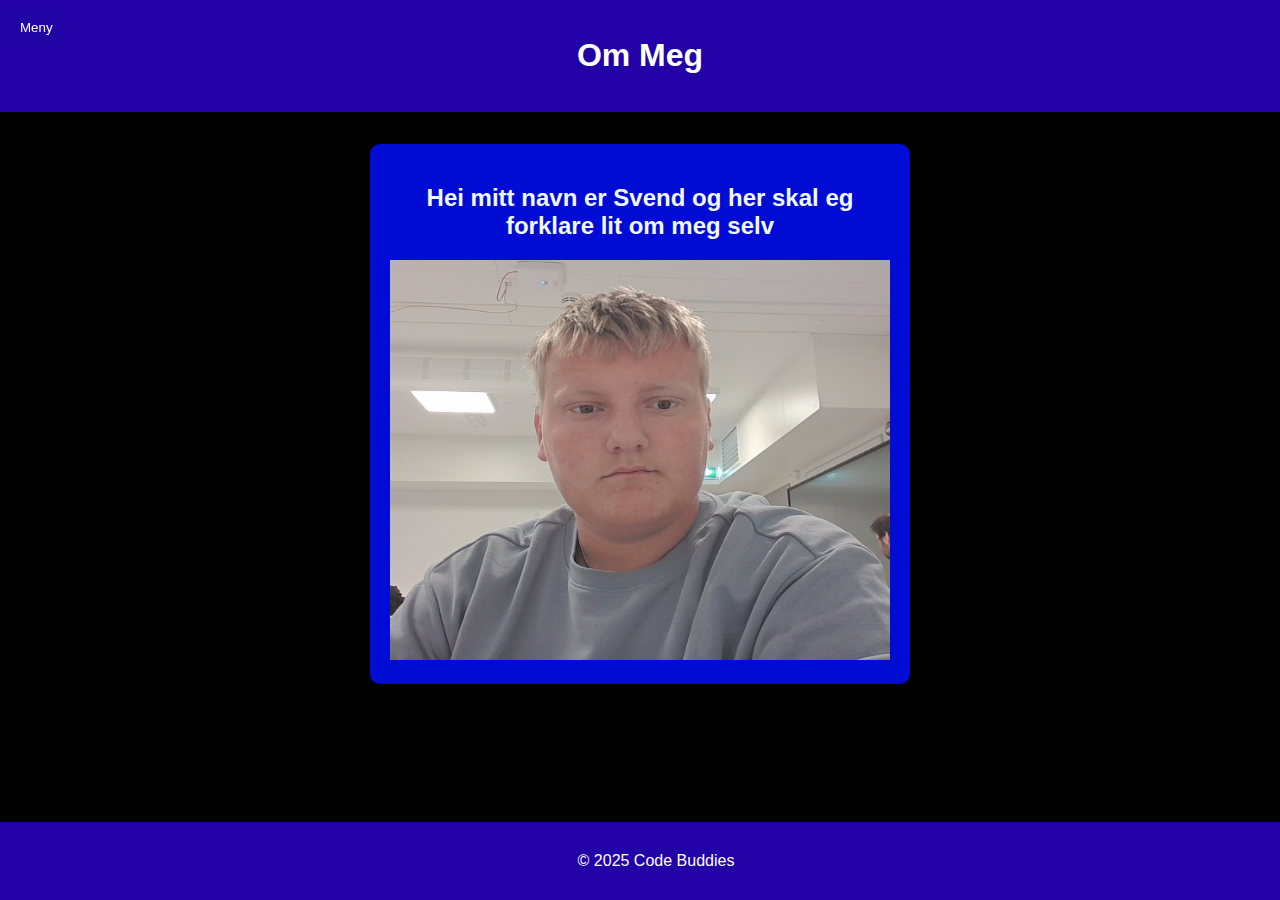
<file: html om meg.html>
<!DOCTYPE html>
<html lang="no">
<head>
    <meta charset="UTF-8">
    <meta name="viewport" content="width=device-width, initial-scale=1.0">
    <title>Om Meg</title>
    <link rel="stylesheet" href="css/css om meg.css">
</head>
<body>
    <header>
        <h1>Om Meg</h1>
        <div id="menu-placeholder"></div>
    </header>
    
    <div id="namn">
        <h2> Hei mitt navn er Svend og her skal eg forklare lit om meg selv</h2>
        <img src="/bilder/bilde av meg.jpg" alt="bilde av meg" width="500" height="400">
    </div>

    

    <footer>
        <p>&copy; 2025 Code Buddies</p>
    </footer>
</body>
<script>
    fetch("menu.html")
        .then(res => res.text())
        .then(html => document.getElementById("menu-placeholder").innerHTML = html);

    document.addEventListener('click', e => {
        const menu = document.getElementById('dropdownMenu');
        const button = document.querySelector('.menu-button');
        if (menu && button && !menu.contains(e.target) && !button.contains(e.target)) {
            menu.style.display = 'none';
        }
    });

    function toggleMenu() {
        const menu = document.getElementById('dropdownMenu');
        if (menu) menu.style.display = menu.style.display === 'block' ? 'none' : 'block';
    }
</script>
</html>
</file>
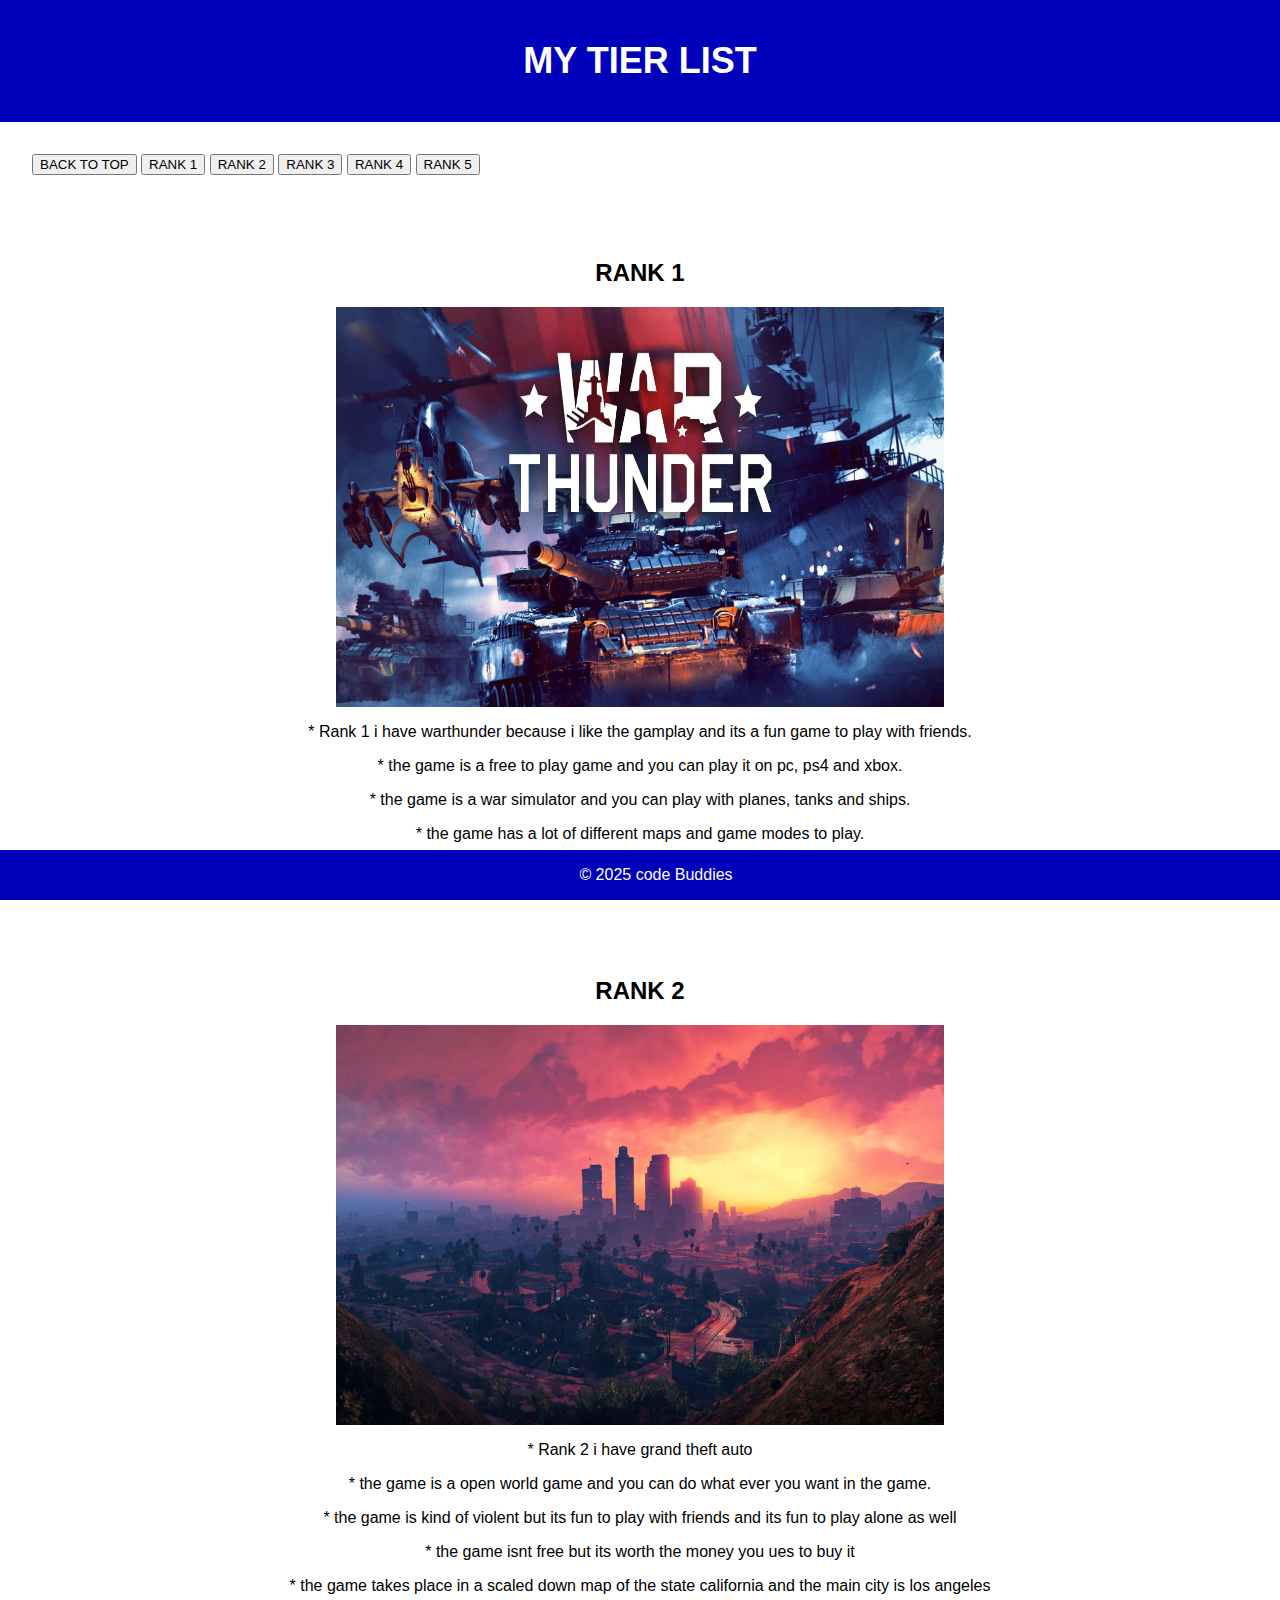
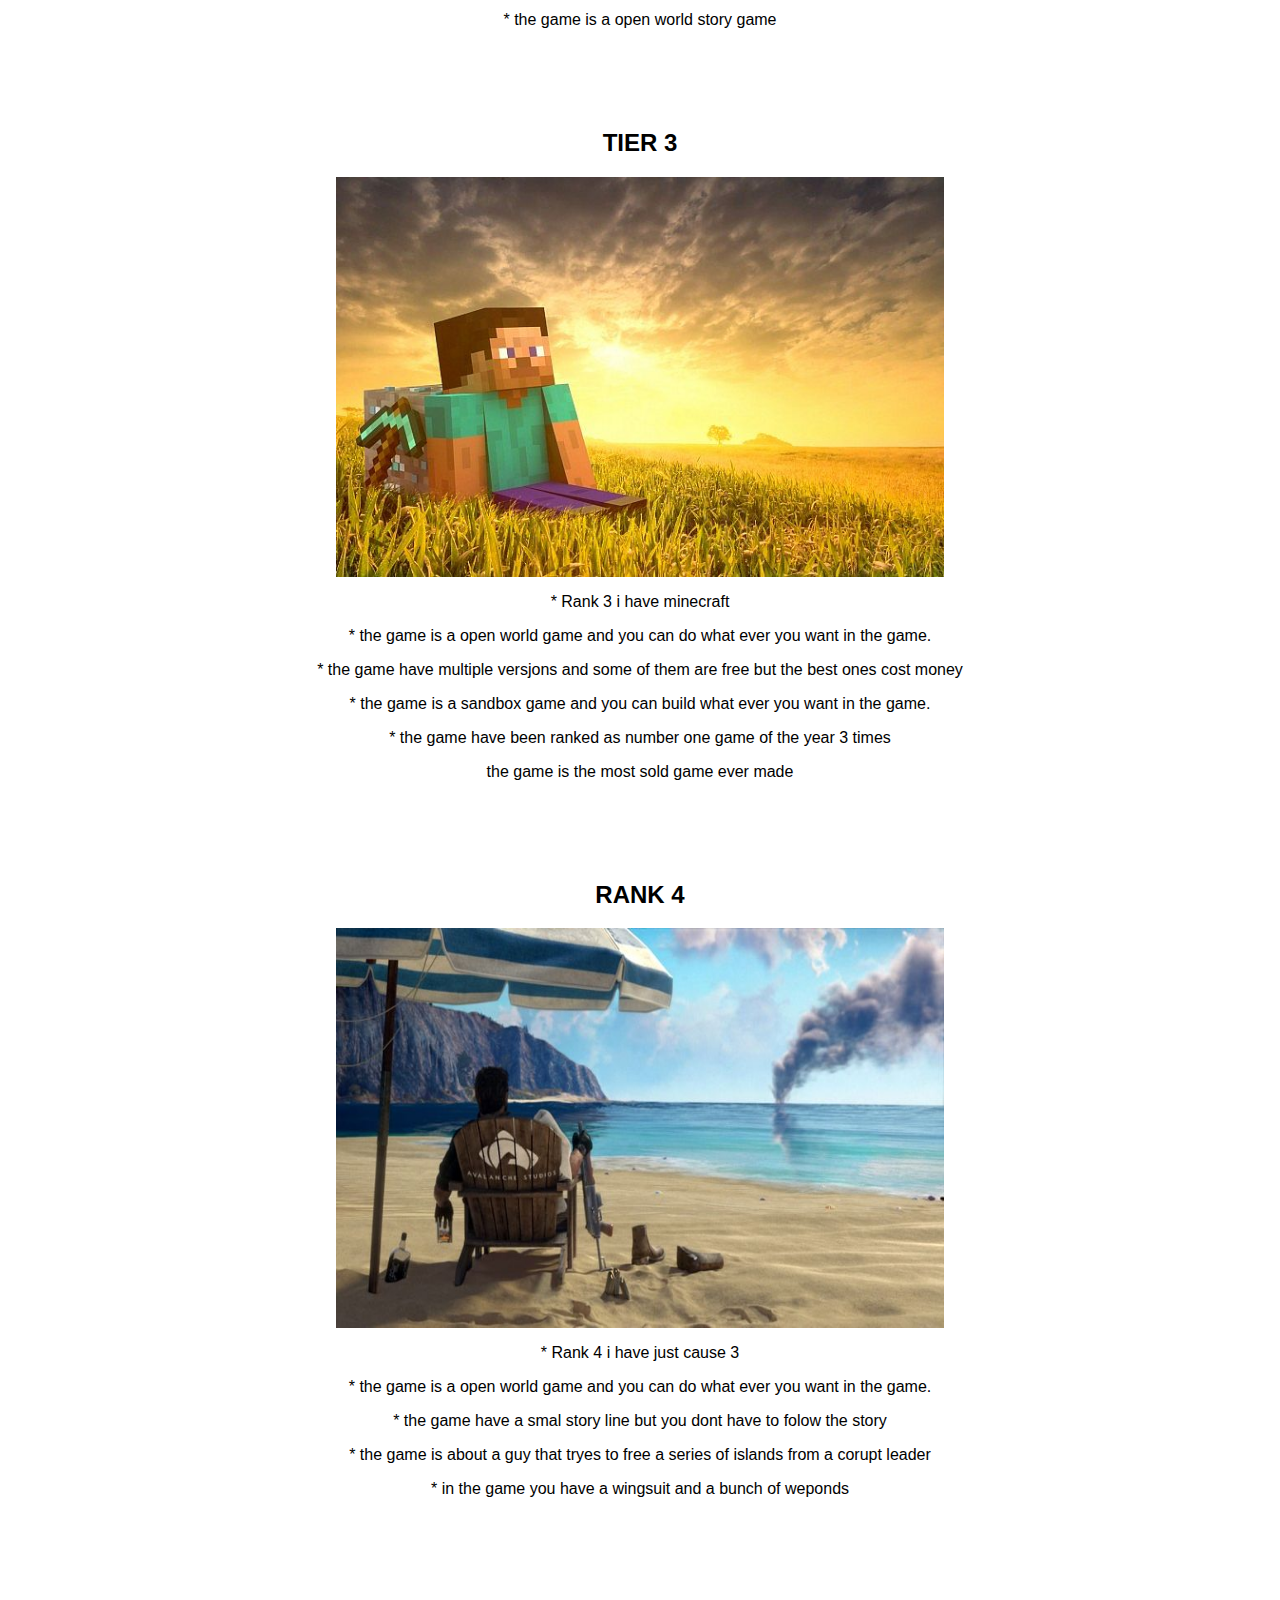
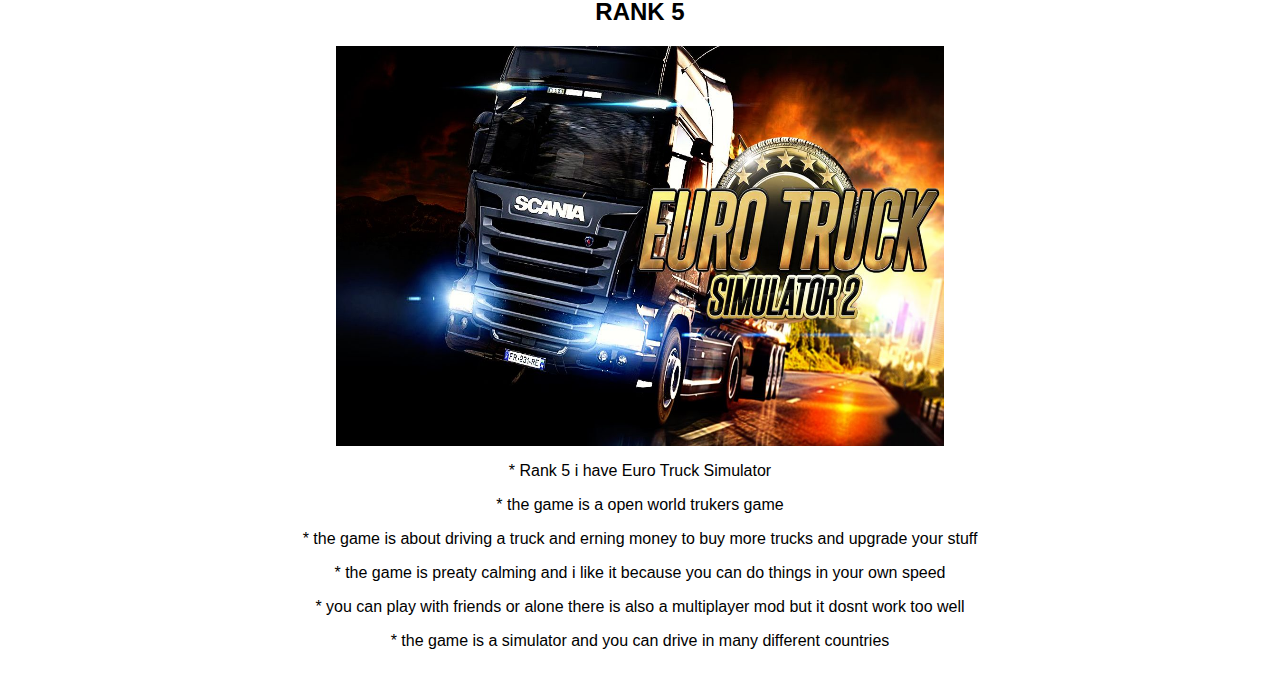
<file: nettside.html>
<!DOCTYPE html>
<html lang="en">
<head>
    <meta charset="UTF-8">
    <meta name="viewport" content="width=device-width, initial-scale=1.0">
    <title>MY TIER LIST</title>
    <link rel="stylesheet" href="main css.css">
</head>
<body>
    <header id="header">
        <font color="white" size="4">
        <h1> MY TIER LIST</h1>
        <nav class="dropdown-menu">
            <button class="menu-button" face="Arial">Meny</button>
            <ul class="menu-list">
                <li><a href="top 10 games.html">TOP 10 GAMES</a></li>
            </ul>
        </nav>
    </font>
    </header>
    <section class="button-section" face="Arial">
        <button onclick="document.getElementById('header').scrollIntoView({behavior: 'smooth'});">BACK TO TOP</button>
        <button onclick="document.getElementById('section1').scrollIntoView({behavior: 'smooth'});">RANK 1</button>
        <button onclick="document.getElementById('section2').scrollIntoView({behavior: 'smooth'});">RANK 2</button>
        <button onclick="document.getElementById('section3').scrollIntoView({behavior: 'smooth'});">RANK 3</button>
        <button onclick="document.getElementById('section4').scrollIntoView({behavior: 'smooth'});">RANK 4</button>
        <button onclick="document.getElementById('section5').scrollIntoView({behavior: 'smooth'});">RANK 5</button>
    </section>

    <div class="content-info">
    <section id="section1">
        <h2>RANK 1</h2>
    <img src="bilder/warthunder'.jpg" alt="Warthunder" width="500" height="400">
    <p> * Rank 1 i have warthunder because i like the gamplay and its a fun game to play with friends.
    </p> <p> * the game is a free to play game and you can play it on pc, ps4 and xbox.
    </p>   <p> * the game is a war simulator and you can play with planes, tanks and ships.
    </p> <p> * the game has a lot of different maps and game modes to play.</p>
    <p> * the game is also fun to play alone and got many diferent ways to play</p>
</section>
</div>

    <section id="section2">
        <div class="content">
        <h2> RANK 2 </h2>
    <img src="bilder/gta.jpg" alt="GRAND THEFT AUTO" width="500" height="400">
    <p>* Rank 2 i have grand theft auto</p>
    <p>* the game is a open world game and you can do what ever you want in the game.</p>
    <p>* the game is kind of violent but its fun to play with friends and its fun to play alone as well</p>
    <p>* the game isnt free but its worth the money you ues to buy it</p>
    <p>* the game takes place in a scaled down map of the state california and the main city is los angeles</p>
    <p>* the game is a open world story game</p>
</div>
</section>

    <section id="section3">
    <div>
        <h2>TIER 3</h2>
        <img src="bilder/minecraft.jpg" alt="Minecraft" width="500" height="400">
        <p>* Rank 3 i have minecraft</p>
        <p>* the game is a open world game and you can do what ever you want in the game.</p>
        <p>* the game have multiple versjons and some of them are free but the best ones cost money</p>
        <p>* the game is a sandbox game and you can build what ever you want in the game.</p>
        <p>* the game have been ranked as number one game of the year 3 times</p>
        <p>the game is the most sold game ever made</p>
    </div>
    </section>

    <section id="section4">
        <div>
        <h2>RANK 4</h2>
        <img src="bilder/just cause 3.jpg" alt="just cause 3" width="500" height="400">
        <p>* Rank 4 i have just cause 3</p>
        <p>* the game is a open world game and you can do what ever you want in the game.</p>
        <p>* the game have a smal story line but you dont have to folow the story</p>
        <p>* the game is about a guy that tryes to free a series of islands from a corupt leader</p>
        <p>* in the game you have a wingsuit and a bunch of weponds </p>
    </div>
    </section>

    <section id="section5">
        <div>
        <h2>RANK 5</h2>
        <img src="bilder/ets.jpg" alt="Euro Truck Simulator" width="500" height="400">
        <p>* Rank 5 i have Euro Truck Simulator</p>
        <p>* the game is a open world trukers game</p>
        <p>* the game is about driving a truck and erning money to buy more trucks and upgrade your stuff</p>
        <p>* the game is preaty calming and i like it because you can do things in your own speed</p>
        <p>* you can play with friends or alone there is also a multiplayer mod but it dosnt work too well</p>
        <p>* the game is a simulator and you can drive in many different countries</p>        

    </section>
    <footer>
        © 2025 code Buddies
    </footer>

    <script src="javaskript main.js"></script>


</body>
</html>
</file>
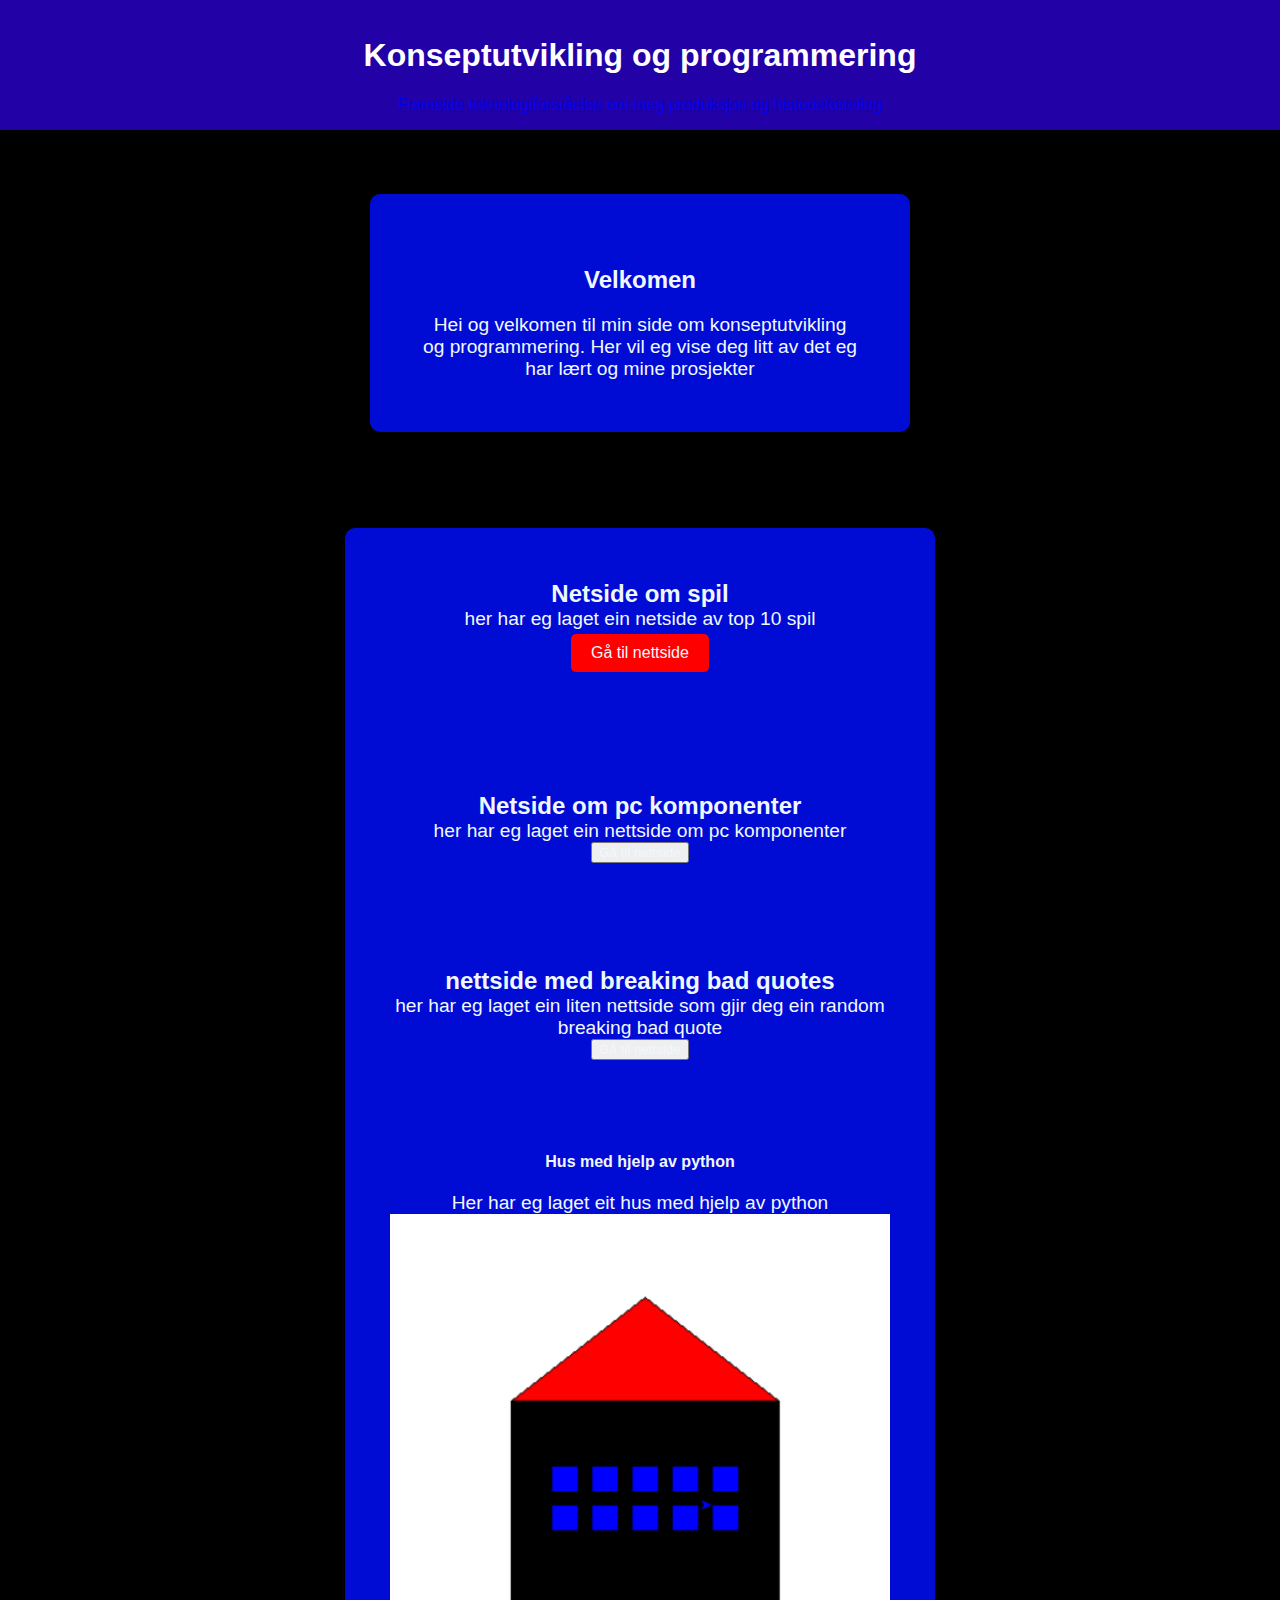
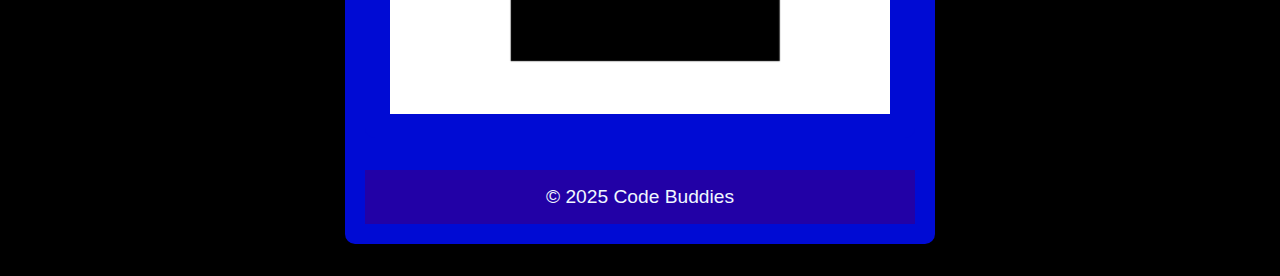
<file: programmering.html>
<!DOCTYPE html>
<html lang="no">
<head>
    <meta charset="UTF-8">
    <meta name="viewport" content="width=device-width, initial-scale=1.0">
    <title>Min Portefølje</title>
    <link rel="stylesheet" href="css/main css.css">
</head>
<body>
    
    <header>
        <h1>Konseptutvikling og programmering</h1>
    <div class="link-box">
        <a href="index.html">Framside</a>
        <a href="teknologiforståelse.html">teknologiforståelse</a>
         <a href="html om meg.html">om meg</a>
          <a href="produksjon.html">produksjon og historieforteling</a>
    </div>
    </header>
    <section id="welcome">
<div id="container">
    <section id="about">
        <h2 id="velcomen">Velkomen</h2>
        <p>Hei og velkomen til min side om konseptutvikling og programmering. Her vil eg vise deg litt av det eg har lært og mine prosjekter</p>    
    </section>
</div>
</section>
<section id="basisnett">
    <section id="projects" >
            <h3>Netside om spil</h3>
            <p>her har eg laget ein netside av top 10 spil</p>
            <button class="netside_om_spel" onclick="location.href='nettside.html'">Gå til nettside</button>
    </section>

    <section id="basisnett">
    <section id="projects" >
            <h3>Netside om pc komponenter</h3>
            <p>her har eg laget ein nettside om pc komponenter</p>
            <button class="pc-componenter" onclick="location.href='html fil.html'">Gå til nettside</button>
    </section>
</section>

<section id="basisnett">
    <h3>nettside med breaking bad quotes</h3>
    <p>her har eg laget ein liten nettside som gjir deg ein random breaking bad quote</p>
    <button class="pc-componenter" onclick="location.href='breaking bad quotes.html'">Gå til nettside</button>

</section>
<section id="basisnett">
    <h4>Hus med hjelp av python</h4>
    <p>Her har eg laget eit hus med hjelp av python</p>
    <img src="bilder/python.png" alt="hus med hjelp av python" width="500" height="500">
</section>

    <footer>
        <p>&copy; 2025 Code Buddies</p>
    </footer>

    <script>
        fetch("menu.html")
            .then(res => res.text())
            .then(html => {
                const tempDiv = document.createElement('div');
                tempDiv.innerHTML = html;
                const linkToRemove = tempDiv.querySelector('a[href="programmering.html"]');
                if (linkToRemove) linkToRemove.remove();
                document.getElementById("menu-placeholder").innerHTML = tempDiv.innerHTML;
            });
    
        document.addEventListener('click', e => {
            const menu = document.getElementById('dropdownMenu');
            const button = document.querySelector('.menu-button');
            if (menu && button && !menu.contains(e.target) && !button.contains(e.target)) {
                menu.style.display = 'none';
            }
        });
    
        function toggleMenu() {
            const menu = document.getElementById('dropdownMenu');
            if (menu) menu.style.display = menu.style.display === 'block' ? 'none' : 'block';
        }
    </script>

</body>
</html>
</file>
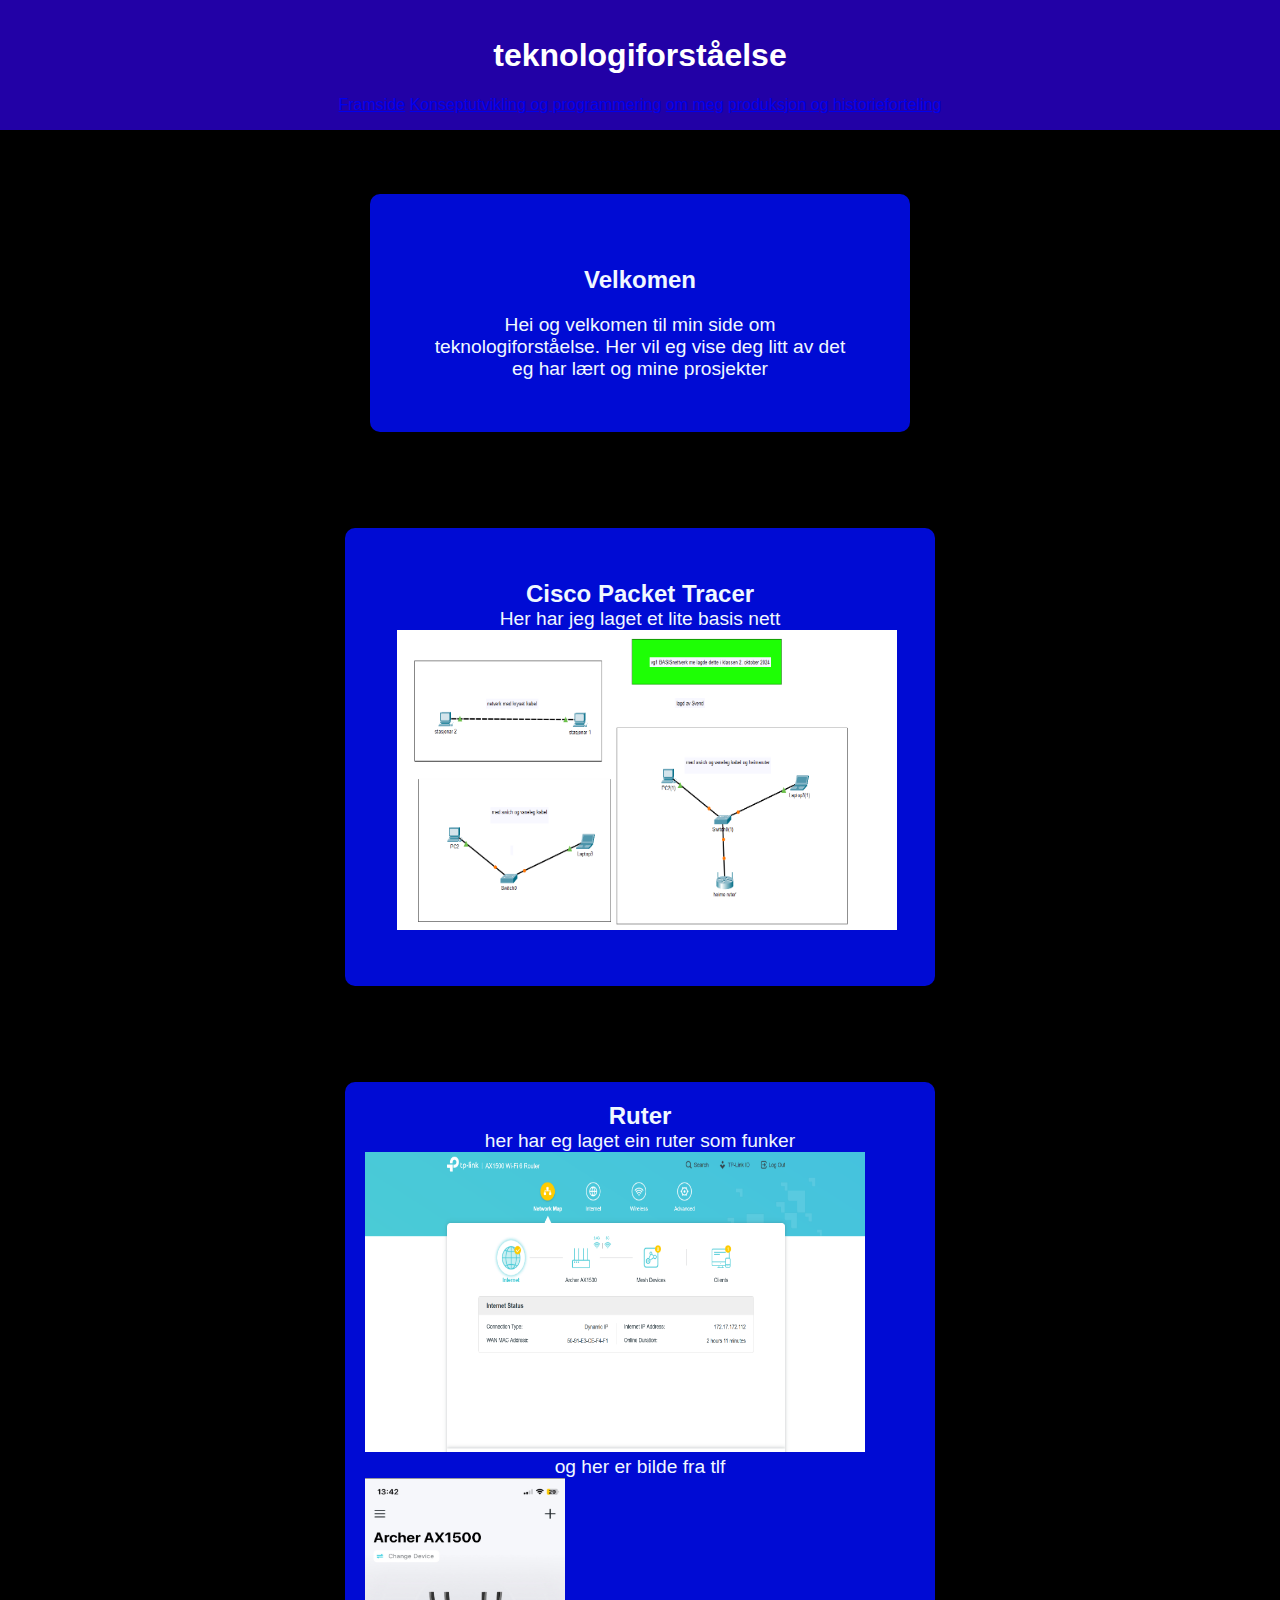
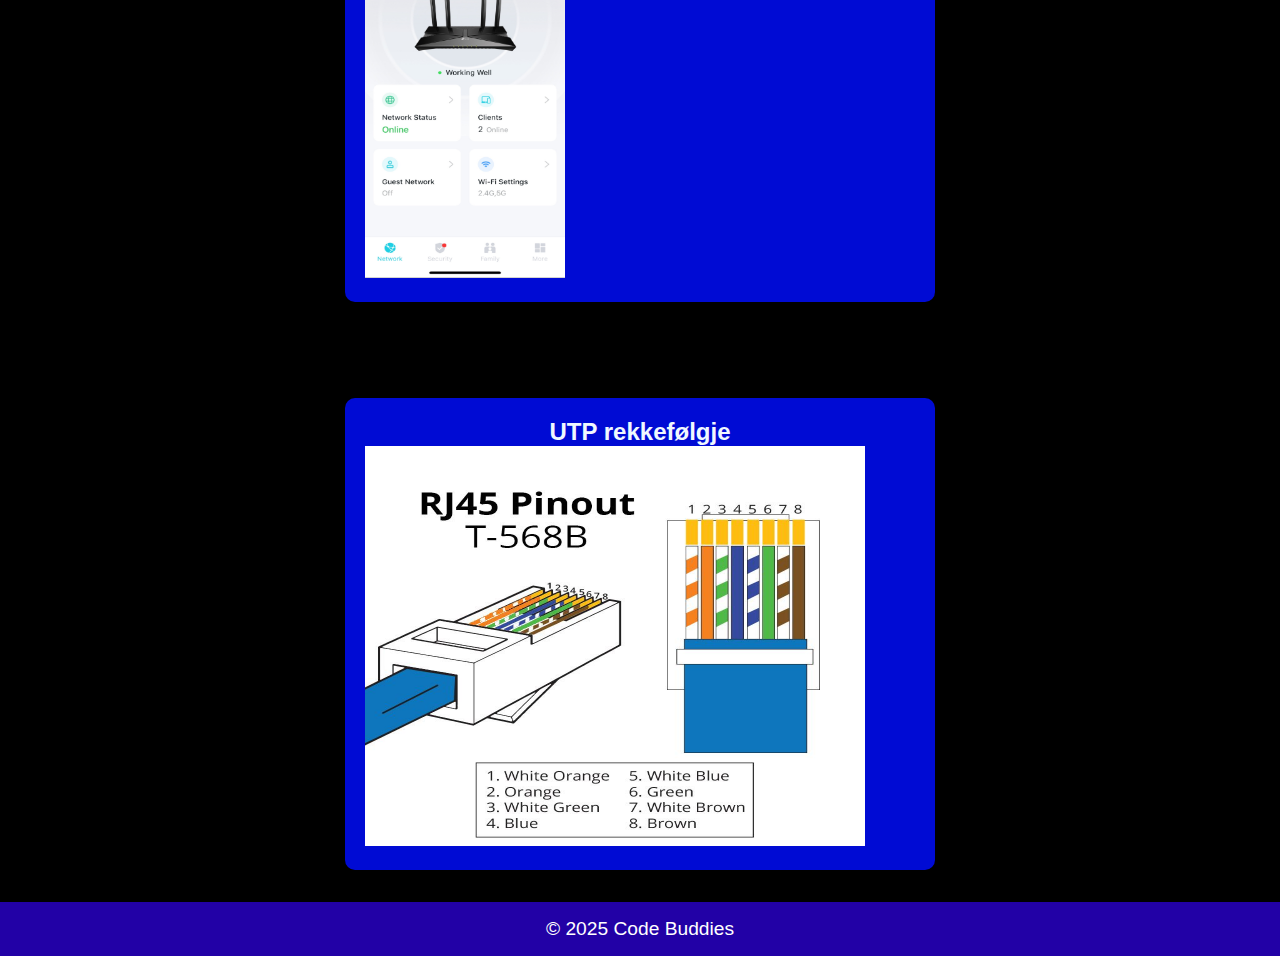
<file: teknologiforståelse.html>
<!DOCTYPE html>
<html lang="no">
<head>
    <meta charset="UTF-8">
    <meta name="viewport" content="width=device-width, initial-scale=1.0">
    <title>teknologiforståelse</title>
    <link rel="stylesheet" href="css/main css.css">
</head>
<body>

    <header>
        <h1>teknologiforståelse</h1>
            <div class="link-box">
        <a href="index.html">Framside</a>
        <a href="programmering.html">Konseptutvikling og programmering</a>
         <a href="html om meg.html">om meg</a>
          <a href="produksjon.html">produksjon og historieforteling</a>
    </div>
    </header>
    <section id="welcome">
<div id="container">
    <section id="about">
        <h2 id="velcomen">Velkomen</h2>
        <p>Hei og velkomen til min side om teknologiforståelse. Her vil eg vise deg litt av det eg har lært og mine prosjekter</p>    
    </section>
</div>
</section>
<section id="basisnett">
    <section id="projects" >
            <h3>Cisco Packet Tracer</h3>
            <p>Her har jeg laget et lite basis nett</p>
            <img src="bilder/basisnett.png" alt="Basis nett" width="500" height="300">
    </section>
</section>
<section>
    <section id="ruter" >
            <h3>Ruter</h3>
            <p>her har eg laget ein ruter som funker</p>
            <img src="bilder/ruter.png" alt="Ruter" width="500" height="300">
            <p>og her er bilde fra tlf</p>
           <div id="ruter-tlf">
            <img src="bilder/ruter-tlf.png" alt="ruter-tlf" width="200" height="400">
             </div> 
    </section>
</section>
<section id="ruter">
    <h3> UTP rekkefølgje</h3>
    <img src="bilder/utp rekkefølgje.jpg" alt="UTP rekkefølgje" width="500" height="400">
</section>

    <footer>
        <p>&copy; 2025 Code Buddies</p>
    </footer>



    <script>
        fetch("menu.html")
            .then(res => res.text())
            .then(html => {
                const tempDiv = document.createElement('div');
                tempDiv.innerHTML = html;
                const linkToRemove = tempDiv.querySelector('a[href="teknologiforståelse.html"]');
                if (linkToRemove) linkToRemove.remove();
                document.getElementById("menu-placeholder").innerHTML = tempDiv.innerHTML;
            });
    
        document.addEventListener('click', e => {
            const menu = document.getElementById('dropdownMenu');
            const button = document.querySelector('.menu-button');
            if (menu && button && !menu.contains(e.target) && !button.contains(e.target)) {
                menu.style.display = 'none';
            }
        });
    
        function toggleMenu() {
            const menu = document.getElementById('dropdownMenu');
            if (menu) menu.style.display = menu.style.display === 'block' ? 'none' : 'block';
        }
    </script>

</body>
</html>
</file>
<file: css/css om meg.css>
body {
    margin: 0;
    font-family: Arial, sans-serif;
    background-color: #000000;
    color: #333;
    display: flex; 
    flex-direction: column; 
    min-height: 100vh; 
}

header, footer {
    background-color: #2201a6;
    color: white;
    padding: 1em;
    text-align: center;
}

footer {
    margin-top: auto;
    width: 100%;
}

p {
    line-height: 1.6;
    margin: 10px 0;
}

a {
    color: #007BFF;
    text-decoration: none;
}

a:hover {
    text-decoration: underline;
}

.container {
    width: 80%;
    margin: 0 auto;
    padding: 20px;
}

button {
    background-color: #007BFF;
    color: white;
    border: none;
    padding: 10px 20px;
    cursor: pointer;
    border-radius: 5px;
}

button:hover {
    background-color: #0056b3;
}


.dropdown-menu {
    position: fixed;
    top: 50px;
    left: 10px;
    background-color: #1b04af;
    color: rgb(52, 0, 156);
    padding: 10px;
    border-radius: 5px;
    display: none;
    z-index: 1000;
}

.dropdown-menu a {
    font-size: 18px;
    color: white;
    text-decoration: none;
    display: block;
    margin: 15px 0;
}

.dropdown-menu a:hover {
    background-color: #100085;
}

.menu-button {
    position: fixed;
    top: 10px; 
    left: 10px;
    background-color: #2006a29d;
    color: rgb(255, 255, 255);
    border: none;
    padding: 10px;
    border-radius: 5px;
    cursor: pointer;
}
h2{
    text-align: center;
    color: rgb(255, 255, 255);
}


#namn{
    background-color: #000bd4;
    padding: 20px; 
    border-radius: 10px; 
    max-width: 500px;
    margin: 2em auto;
    text-align: center; 
    -webkit-text-fill-color: aliceblue;
}
</file>
<file: main css.css>
:root {
    --primary-bg: rgb(0, 0, 186);

}

body {
    font-family: Arial, sans-serif;
    margin: 0;
}
header {
    background-color: var(--primary-bg);;
    color: rgb(241, 241, 241);
    padding: 20px;
    text-align: center;
}
nav {
    background-color: var(--primary-bg);
    text-align: center;
    padding: 10px;
}
nav a {
    color: rgb(255, 255, 255);
    text-decoration: none;
    padding: 10px 15px;
    display: inline-block;
}
nav a:hover {
    background-color: var(--primary-bg);
}

h2 {
    text-align: center;
}
p { 
    text-align: center;
}
footer {
    position: fixed;
    bottom: 0%;
    width: 100%;
    background-color: var(--primary-bg);
    color: rgb(241, 241, 241);
    padding: 20px;
    text-align: center;
}
img {
    display: block;
    margin-left: auto;
    margin-right: auto;
    width: 50%;
}
h3 {
    text-align: center;
}
.dropdown {
    position: relative;
    display: inline-block;
}
.dropdown-content {
    display: none;
    position: absolute;
    background-color: var(--primary-bg);
    min-width: 160px;
    box-shadow: 0px 8px 16px 0px rgba(0,0,0,0.2);
    z-index: 1;
}
.dropdown-content a {
    color: rgb(196, 55, 55);
    padding: 12px 16px;
    text-decoration: none;
    display: block;
}
.dropdown-content a:hover {
    background-color: var(--primary-bg);
}
.dropdown:hover .dropdown-content {
    display: block;
}

body {
    font-family: Arial, sans-serif;
    margin: 0;
    padding: 0;
}
header, footer {
    background-color: var(--primary-bg);
    color: white;
    padding: 1em;
    text-align: center;
}
section {
    padding: 2em;
}
.dropdown-menu {
    position: fixed;
    top: 10px;
    left: 10px;
    background-color: var(--primary-bg);
    color: white;
    padding: 10px;
    border-radius: 5px;
    display: none;
    z-index: 1000;
}
.dropdown-menu a {
    color: white;
    text-decoration: none;
    display: block;
    margin: 5px 0;
}
.dropdown-menu a:hover {
    background-color: var(--primary-bg);
}
.menu-button {
    position: fixed;
    top: 10px;
    left: 10px;
    background-color:var(--primary-bg);
    color: white;
    border: none;
    padding: 10px;
    border-radius: 5px;
    cursor: pointer;
}
.close-button {
    background-color: #333;
    color: white;
    border: none;
    padding: 5px;
    border-radius: 5px;
    cursor: pointer;
    display: block;
    margin-top: 10px;
}
footer {
    position: fixed;
    bottom: 0;
    width: 100%;
}
</file>
<file: css/main css.css>
body {
    font-family: Arial, sans-serif;
    margin: 0;
    padding: 0;
    background-color: rgb(0, 0, 0);
}

header, footer {
    background-color: #2201a6;
    color: white;
    padding: 1em;
    text-align: center;
}

section {
    padding: 2em;
}

.project img {
    max-width: 100%;
    height: auto;
}

.dropdown-menu {
    position: fixed;
    top: 50px;
    left: 10px;
    background-color: #1b04af;
    color: rgb(52, 0, 156);
    padding: 10px;
    border-radius: 5px;
    display: none;
    z-index: 1000;
}

.dropdown-menu a {
    color: white;
    text-decoration: none;
    display: block;
    margin: 15px 0;
}

.dropdown-menu a:hover {
    background-color: #100085;
}

.menu-button {
    position: fixed;
    top: 10px; 
    left: 10px;
    background-color: #2006a29d;
    color: rgb(255, 255, 255);
    border: none;
    padding: 10px;
    border-radius: 5px;
    cursor: pointer;
}
h2{
    text-align: center;
}
p{
    text-align: center;
    font-size: 1.2em;
    margin: 0 auto;
    max-width: 600px;
}
h3{
    text-align: center;
    font-size: 1.5em;
    margin: 0 auto;
    max-width: 600px;
}
#container{
    background-color: #000bd4;
    padding: 20px; 
    border-radius: 10px; 
    max-width: 500px;
    margin: 2em auto;
    text-align: center; 
    -webkit-text-fill-color: aliceblue;
}

#basisnett{
    background-color: #000bd4;
    padding: 20px; 
    border-radius: 10px; 
    max-width: 550px;
    margin: 2em auto; 
    -webkit-text-fill-color: aliceblue;
text-align: center;
}
#ruter {
    background-color: #000bd4;
    padding: 20px; 
    border-radius: 10px; 
    max-width: 550px;
    margin: 2em auto; 
    -webkit-text-fill-color: aliceblue;
}

button.netside_om_spel {
    background-color: #ff0000; 
    color: white;
    border: none;
    padding: 10px 20px;
    text-align: center;
    text-decoration: none;
    display: inline-block;
    font-size: 16px;
    margin: 4px 2px;
    cursor: pointer;
    border-radius: 5px;
}

button.netside_om_spel:hover {
    background-color: #830000; 
}
</file>
